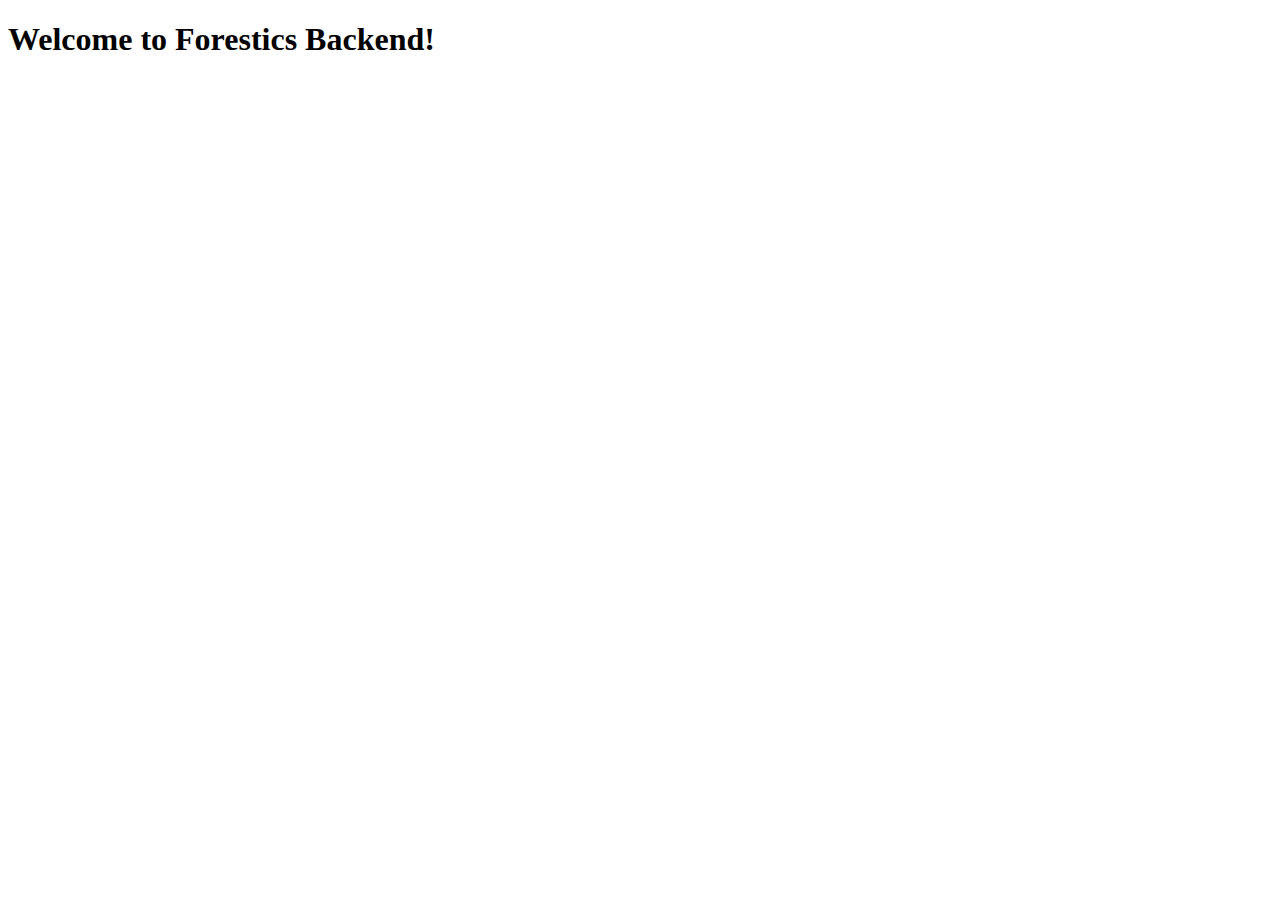
<file: ForesticsBackend/app1/templates/index.html>
<!DOCTYPE html>
<html lang="en">
<head>
    <meta charset="UTF-8">
    <meta name="viewport" content="width=device-width, initial-scale=1.0">
    <title>Home</title>
</head>
<body>
    <h1>Welcome to Forestics Backend!</h1>
</body>
</html>
</file>
